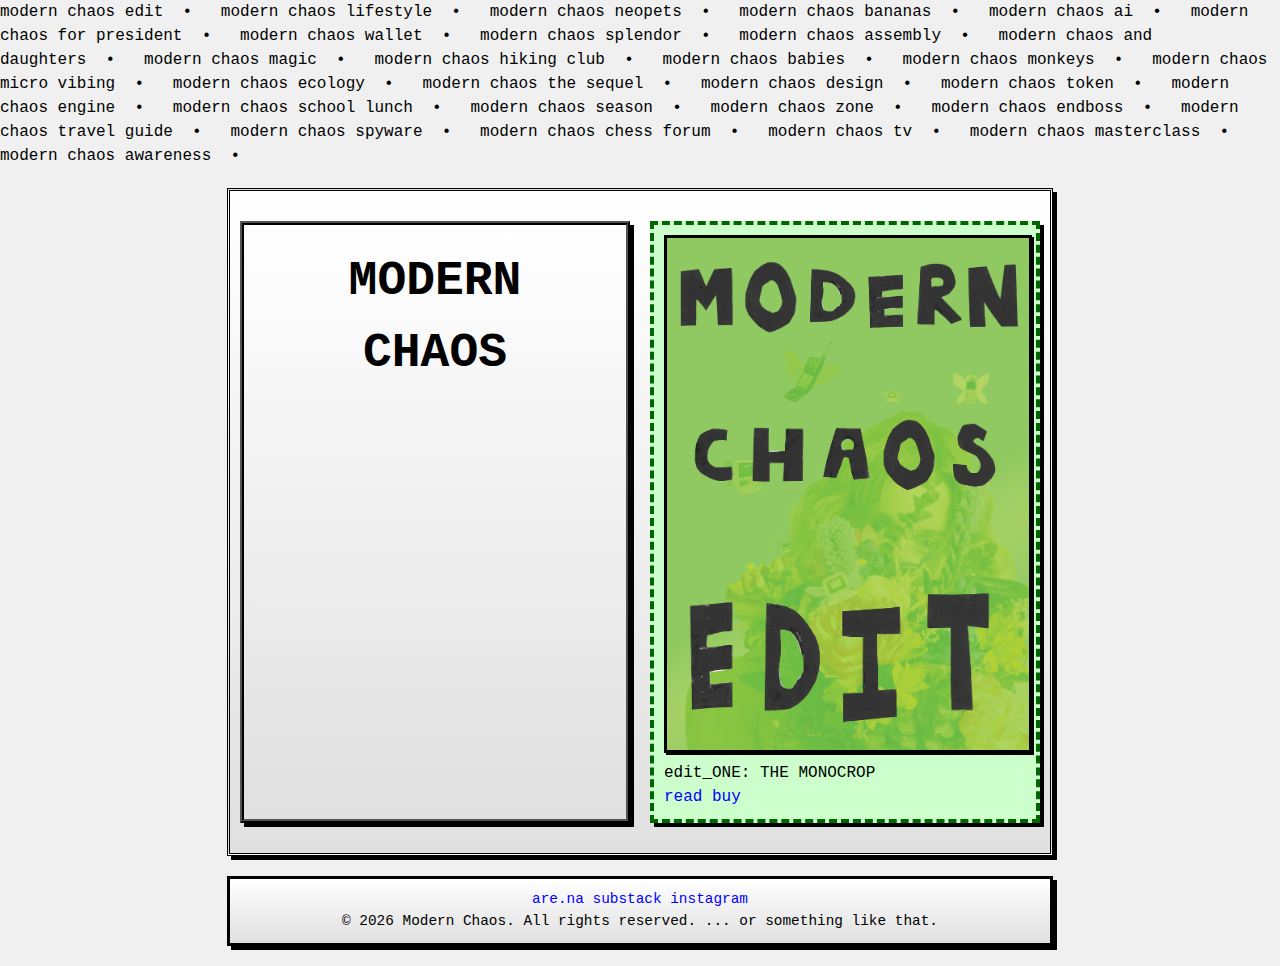
<file: docs/index.html>
<!DOCTYPE html>
<html lang="en">
<head>
    <meta charset="UTF-8">
    <meta name="viewport" content="width=device-width, initial-scale=1.0">
    <meta name="description" content="A zine for being human.">
    <meta name="author" content="Maddie James">
    <meta name="keywords" content="Modern Chaos, Modern Chaos Edit, Zine, Online Magazine">
    <title>Modern Choas</title>
    <link rel="stylesheet" href="styles.css">
</head>
<body>
    <div class="ticker-container">
        <div class="ticker-content">
            <span>modern chaos edit&nbsp;&nbsp;&#8226;&nbsp;&nbsp;</span>
            <span>modern chaos lifestyle&nbsp;&nbsp;&#8226;&nbsp;&nbsp;</span>
            <span>modern chaos neopets&nbsp;&nbsp;&#8226;&nbsp;&nbsp;</span>
            <span>modern chaos bananas&nbsp;&nbsp;&#8226;&nbsp;&nbsp;</span>
            <span>modern chaos ai&nbsp;&nbsp;&#8226;&nbsp;&nbsp;</span>
            <span>modern chaos for president&nbsp;&nbsp;&#8226;&nbsp;&nbsp;</span>
            <span>modern chaos wallet&nbsp;&nbsp;&#8226;&nbsp;&nbsp;</span>
            <span>modern chaos splendor&nbsp;&nbsp;&#8226;&nbsp;&nbsp;</span>
            <span>modern chaos assembly&nbsp;&nbsp;&#8226;&nbsp;&nbsp;</span>
            <span>modern chaos and daughters&nbsp;&nbsp;&#8226;&nbsp;&nbsp;</span>
            <span>modern chaos magic&nbsp;&nbsp;&#8226;&nbsp;&nbsp;</span>
            <span>modern chaos hiking club&nbsp;&nbsp;&#8226;&nbsp;&nbsp;</span>
            <span>modern chaos babies&nbsp;&nbsp;&#8226;&nbsp;&nbsp;</span>
            <span>modern chaos monkeys&nbsp;&nbsp;&#8226;&nbsp;&nbsp;</span>
            <span>modern chaos micro vibing&nbsp;&nbsp;&#8226;&nbsp;&nbsp;</span>
            <span>modern chaos ecology&nbsp;&nbsp;&#8226;&nbsp;&nbsp;</span>
            <span>modern chaos the sequel&nbsp;&nbsp;&#8226;&nbsp;&nbsp;</span>
            <span>modern chaos design&nbsp;&nbsp;&#8226;&nbsp;&nbsp;</span>
            <span>modern chaos token&nbsp;&nbsp;&#8226;&nbsp;&nbsp;</span>
            <span>modern chaos engine&nbsp;&nbsp;&#8226;&nbsp;&nbsp;</span>
            <span>modern chaos school lunch&nbsp;&nbsp;&#8226;&nbsp;&nbsp;</span>
            <span>modern chaos season&nbsp;&nbsp;&#8226;&nbsp;&nbsp;</span>
            <span>modern chaos zone&nbsp;&nbsp;&#8226;&nbsp;&nbsp;</span>
            <span>modern chaos endboss&nbsp;&nbsp;&#8226;&nbsp;&nbsp;</span>
            <span>modern chaos travel guide&nbsp;&nbsp;&#8226;&nbsp;&nbsp;</span>
            <span>modern chaos spyware&nbsp;&nbsp;&#8226;&nbsp;&nbsp;</span>
            <span>modern chaos chess forum&nbsp;&nbsp;&#8226;&nbsp;&nbsp;</span>
            <span>modern chaos tv&nbsp;&nbsp;&#8226;&nbsp;&nbsp;</span>
            <span>modern chaos masterclass&nbsp;&nbsp;&#8226;&nbsp;&nbsp;</span>
            <span>modern chaos awareness&nbsp;&nbsp;&#8226;&nbsp;&nbsp;</span>
        </div>
    </div>

    <main>

        <header>
            <h1>Modern Chaos</h1>
        </header>
        
        <section id="edits">
            <div class="issues"> 
                <div class="column">
                    <div class="issue">
                        <img src="img/modern-chaos-edit_one.jpg" /> 
                        <div>
                            <div class="title">edit_ONE: THE MONOCROP</div>
                            <div class="btns">
                                <a class="btn" target="_blank" href="https://modernchaosedit.substack.com/api/v1/file/ee5cf980-b7cf-42c9-bb7e-8d963e4ad958.pdf">read</a>
                                <a class="btn" target="_blank" href="https://6af2b9-2.myshopify.com/products/modern-chaos-edit-_-one">buy</a>
                            </div>
                        </div>
                    </div>
                </div> 
                <!--
                <div class="column">
                    <div class="issue">
                        <img src="img/modern-chaos-edit_one.jpg" /> 
                        <div> 
                        <div class="title">edit_TWO: CHANNEL SURFING</div>
                            <div class="btns">
                                <a class="btn" href="">read</a>
                                <a class="btn" href="">buy</a>
                            </div>
                        </div>
                    </div>
                </div>
                -->


            </div>
        </section>


    </main>

    <footer>
        <div class="btngrid">
            <a href="https://www.are.na/modern-chaos/modern-chaos-edit-vol-0">are.na</a>
            <a href="https://modernchaosedit.substack.com/">substack</a>
            <a href="https://www.instagram.com/modernchaosmj/">instagram</a>
        </div>
        <p>&copy; <span id="year"></span> Modern Chaos. All rights reserved. ... or something like that.</p>
    </footer>

    <script>
        // Set the current year in the footer dynamically
        document.getElementById('year').textContent = new Date().getFullYear();
    </script>
</body>
</html>
</file>
<file: docs/styles.css>
/* Reset for consistency across browsers */
body, h1, h2, h3, p, ul, ol, figure, blockquote {
    margin: 0;
    padding: 0;
}

body {
    font-family: 'Courier New', Courier, monospace;
    font-size: 16px;
    background-color: #f0f0f0;
    color: #000;
    line-height: 1.5;
}

/* 90s Style Borders */
header, footer, main, section {
    border: 3px double #000;
    padding: 10px;
    margin: 20px auto;
    max-width: 800px;
    background: linear-gradient(to bottom, #fff 0%, #e0e0e0 100%);
    box-shadow: 4px 4px 0px #000;
}

/* Links and Hover Effects */
a {
    color: #00f;
    text-decoration: none;
}

a:hover {
    text-decoration: underline;
    color: #f00;
}

/* Header Styling */
header {
    text-align: center;
    background-color: #ff0;
    font-size: 1.5em;
    font-weight: bold;
    text-transform: uppercase;
    padding: 20px;
    border: 4px ridge #000;
}

/* Retro Buttons */
button {
    font-family: 'Courier New', Courier, monospace;
    font-size: 16px;
    background-color: #00f;
    color: #fff;
    border: 2px outset #000;
    padding: 5px 10px;
    cursor: pointer;
}

button:hover {
    background-color: #ff0;
    color: #000;
    border: 2px inset #000;
}

/* Responsive Grid Layout */
main {
    display: grid;
    grid-template-columns: 1fr;
    gap: 20px;
}

@media (min-width: 600px) {
    main {
        grid-template-columns: repeat(2, 1fr);
    }
}

/* Section Styling */
section {
    background: #cfc;
    border: 4px dashed #060;
}

/* Footer Styling */
footer {
    text-align: center;
    background-color: #ccc;
    font-size: 0.9em;
    padding: 10px;
    border: 3px solid #000;
}

/* Images */
img {
    max-width: 100%;
    height: auto;
    border: 3px solid #000;
    box-shadow: 2px 2px 0px #000;
}

/* Fancy Divider */
hr {
    border: 2px dotted #000;
    margin: 20px auto;
}

/* Retro Hover Effects */
section:hover {
    background: #ffccff;
    border-color: #900;
    transform: scale(1.02);
}

/* Add a blinking marquee animation */
@keyframes blink {
    0% { opacity: 1; }
    50% { opacity: 0.5; }
    100% { opacity: 1; }
}

.marquee {
    font-size: 20px;
    font-weight: bold;
    color: #f00;
    text-align: center;
    animation: blink 1s infinite;
}
</file>
